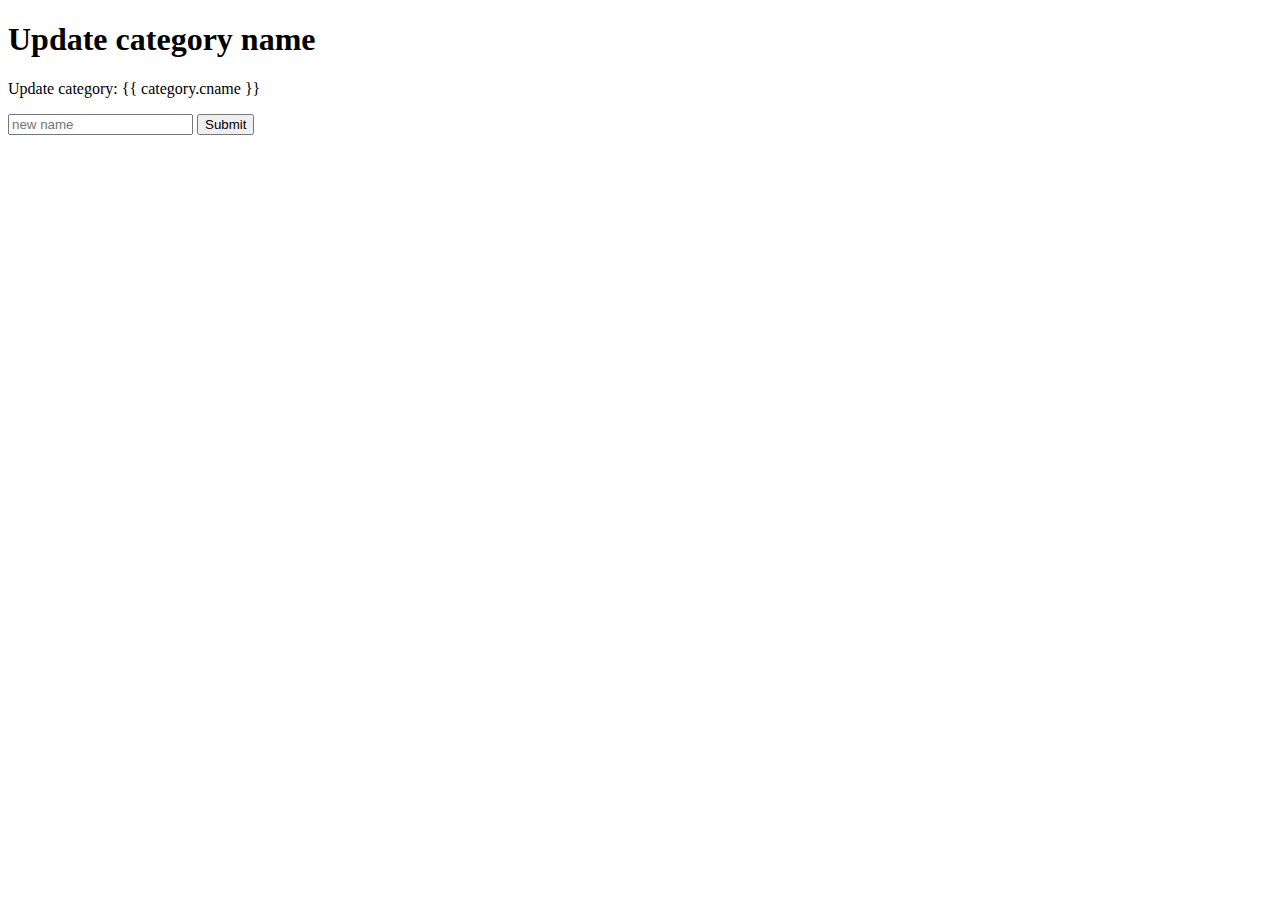
<file: Project Root Folder/Code/templates/category_update.html>
<!DOCTYPE html>
<html lang="en">
<head>
    <meta charset="UTF-8">
    <meta name="viewport" content="width=device-width, initial-scale=1.0">
    <title>Document</title>
</head>
<body>
    <h1>Update category name</h1>
    <form method="post">
        <p>Update category: {{ category.cname }}</p>
        <input name="cname" placeholder="new name" required/>            
        <button>Submit</button>
    </form>
</body>
</html>
</file>
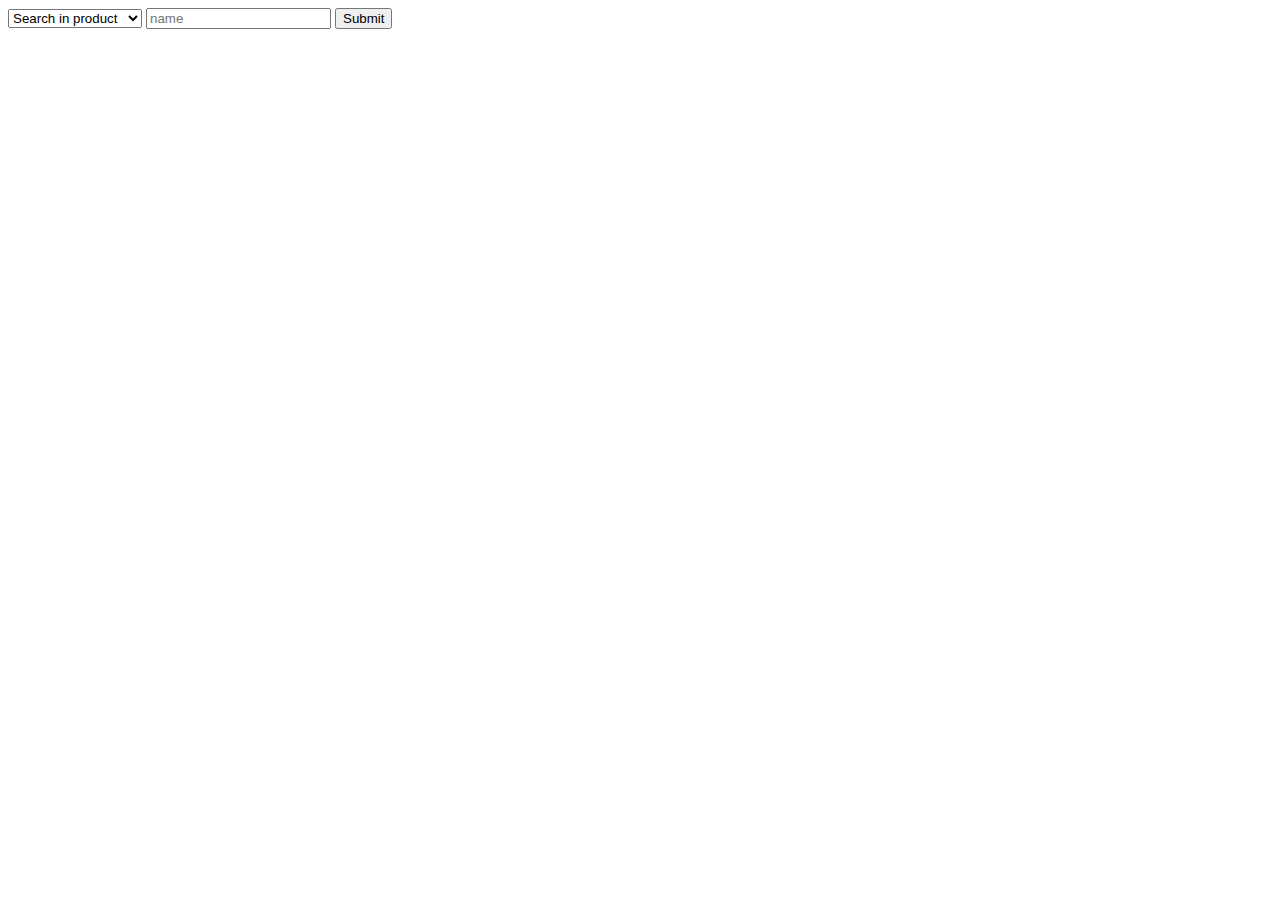
<file: Project Root Folder/Code/templates/search.html>
<!DOCTYPE html>
<html lang="en">
<head>
    <meta charset="UTF-8">
    <meta name="viewport" content="width=device-width, initial-scale=1.0">
    <title>Document</title>
</head>
<body>
    <form method="post">
        <select name="item">
            <option value="product">Search in product</option>
            <option value="category">Search in category</option>
        </select>
        <input name="itemname" placeholder="name"/>
        <button>Submit</button>
    </form>
</body>
</html>
</file>
